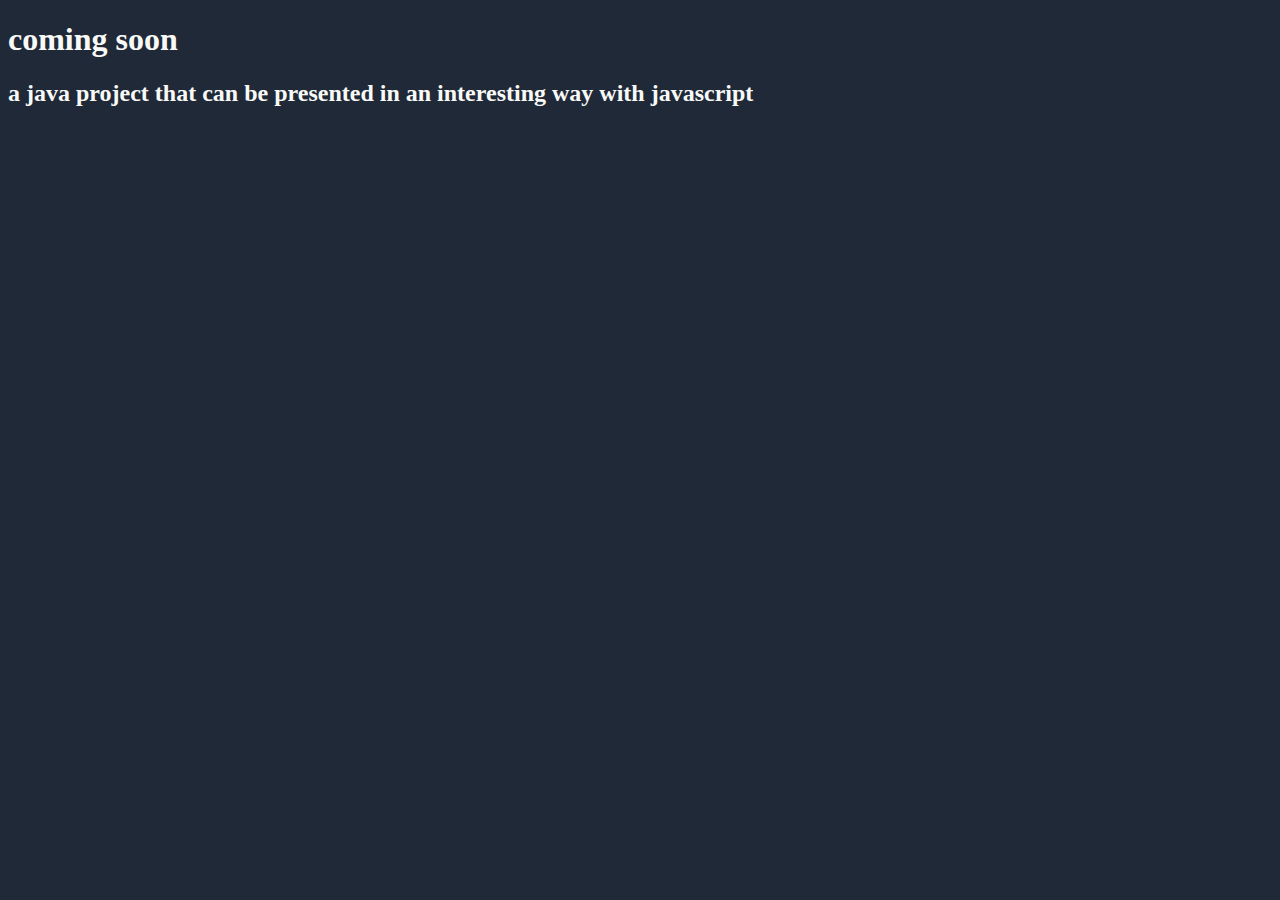
<file: projects/proj-java.html>
<!DOCTYPE html>
<html lang="en">
<head>
    <meta charset="UTF-8">
    <meta http-equiv="X-UA-Compatible" content="IE=edge">
    <meta name="viewport" content="width=device-width, initial-scale=1.0">
    <title>Java Projects</title>
    <style>body {       color:#F9FAF8; background-color: #1F2937; }</style>
</head>
<body>
    <h1>coming soon</h1>
    <h2>a java project that can be presented in an interesting way with javascript</h2>
    <p></p>
</body>
</html>
</file>
